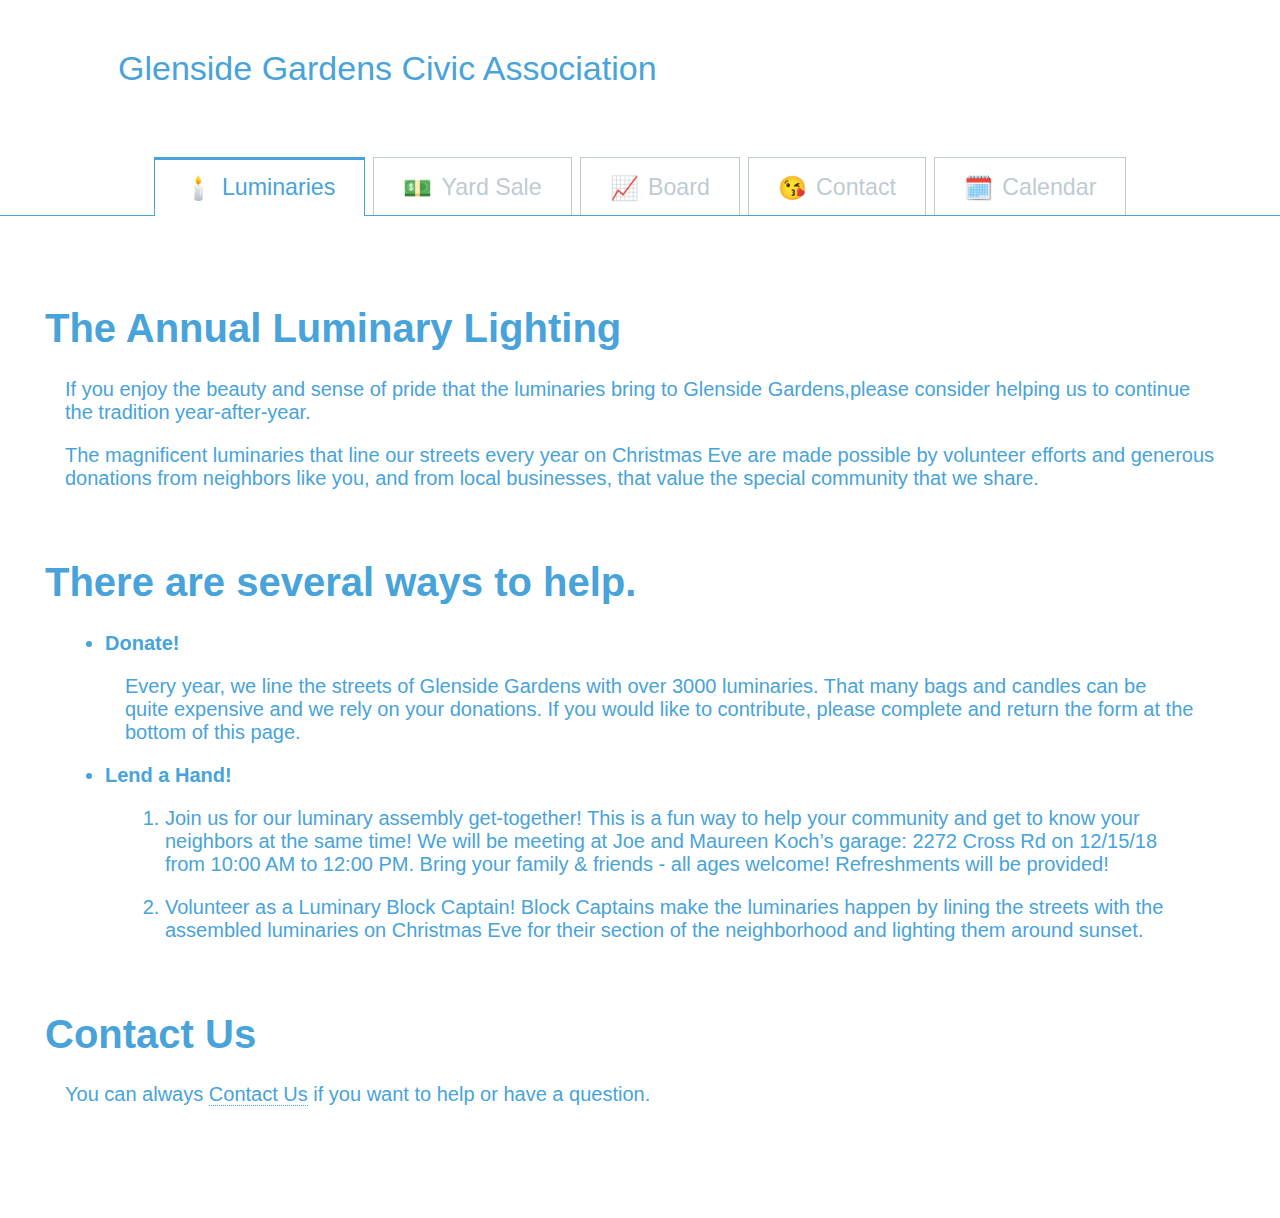
<file: index.html>
<!DOCTYPE html>
<html lang="en">

<head>
    <meta charset="UTF-8" />
    <meta http-equiv="X-UA-Compatible" content="IE=edge,chrome=1">
    <meta name="viewport" content="width=device-width, initial-scale=1.0">
    <title>Glenside Gardens Civic Association</title>
    <meta name="description" content="Glenside Gardens Civic Association Website" />
    <meta name="keywords" content="Glenside Gardens Civic Association Website" />
    <!-- <meta name="author" content="Codrops" /> -->
    <link rel="shortcut icon" href="../favicon.ico">
    <link rel="stylesheet" type="text/css" href="css/demo.css" />
    <link rel="stylesheet" type="text/css" href="css/component.css" />


    <!--[if IE]>
  		<script src="http://html5shiv.googlecode.com/svn/trunk/html5.js"></script>
		<![endif]-->
</head>

<body>
    <div class="container">
        <header class="clearfix">
            <h1>Glenside Gardens Civic Association</h1>
        </header>
        <div id="tabs" class="tabs">
            <nav>
                <ul>
                    <li><a href="#section-1" class="icon-candle"><span>Luminaries</span></a></li>
                    <li><a href="#section-2" class="icon-bank-note"><span>Yard Sale</span></a></li>
                    <li><a href="#section-3" class="icon-chart"><span>Board</span></a></li>
                    <li><a href="#section-4" class="icon-kissy-face"><span>Contact</span></a></li>
                    <li><a href="#section-5" class="icon-calendar"><span>Calendar</span></a></li>
                </ul>
            </nav>
            <div class="content">
                <section id="section-1">
                    <div class="full-width">
                        <!-- <img src="img/01.png" alt="img01" /> -->
                        <h1>The Annual Luminary Lighting</h1>
                        <div class="paragraph-content">
                            <p>
                                If you enjoy the beauty and sense of pride that the luminaries bring to Glenside Gardens,please consider helping us to continue the tradition year-after-year.
                            </p>
                            <p>
                                The magnificent luminaries that line our streets every year on Christmas Eve are made possible by volunteer efforts and generous donations from neighbors like you, and from local businesses, that value the special community that we share.
                            </p>
                        </div>
                        <br>
                        <h1>There are several ways to help.</h1>
                        <div class="paragraph-content">
                            <ul>
                                <li><span>Donate!</span>
                                    <p>Every year, we line the streets of Glenside Gardens with over 3000 luminaries. That many bags and candles can be quite expensive and we rely on your donations. If you would like to contribute, please complete and return
                                        the form at the bottom of this page.</p>
                                </li>
                                <li><span>Lend a Hand!</span>
                                    <ol>
                                        <li>Join us for our luminary assembly get-together! This is a fun way to help your community and get to know your neighbors at the same time! We will be meeting at Joe and Maureen Koch’s garage: 2272 Cross Rd on 12/15/18
                                            from 10:00 AM to 12:00 PM. Bring your family & friends - all ages welcome! Refreshments will be provided!</li>
                                        <li>Volunteer as a Luminary Block Captain! Block Captains make the luminaries happen by lining the streets with the assembled luminaries on Christmas Eve for their section of the neighborhood and lighting them around
                                            sunset.
                                        </li>
                                    </ol>
                                </li>
                            </ul>
                            <br>
                            <h1><a href="#section-4">Contact Us</a></h1>
                            <p>You can always <a href="#section-4">Contact Us</a> if you want to help or have a question.</p>
                        </div>
                    </div>
                    <!-- <div class="mediabox">
                        <img src="img/02.png" alt="img02" />
                        <h3>Pea Sprouts Fava Soup</h3>
                        <p>Lotus root water spinach fennel kombu maize bamboo shoot green bean swiss chard seakale pumpkin onion chickpea gram corn pea.</p>
                    </div>
                    <div class="mediabox">
                        <img src="img/03.png" alt="img03" />
                        <h3>Turnip Broccoli Sashimi</h3>
                        <p>Nori grape silver beet broccoli kombu beet greens fava bean potato quandong celery. Bunya nuts black-eyed pea prairie turnip leek lentil turnip greens parsnip.</p>
                    </div> -->
                </section>
                <section id="section-2">
                    <div class="mediabox">
                        <img src="img/04.png" alt="img04" />
                        <h3>Asparagus Cucumber Cake</h3>
                        <p>Chickweed okra pea winter purslane coriander yarrow sweet pepper radish garlic brussels sprout groundnut summer purslane earthnut pea tomato spring onion azuki bean gourd. </p>
                    </div>
                    <div class="mediabox">
                        <img src="img/05.png" alt="img05" />
                        <h3>Magis Kohlrabi Gourd</h3>
                        <p>Salsify taro catsear garlic gram celery bitterleaf wattle seed collard greens nori. Grape wattle seed kombu beetroot horseradish carrot squash brussels sprout chard.</p>
                    </div>
                    <div class="mediabox">
                        <img src="img/06.png" alt="img06" />
                        <h3>Ricebean Rutabaga</h3>
                        <p>Celery quandong swiss chard chicory earthnut pea potato. Salsify taro catsear garlic gram celery bitterleaf wattle seed collard greens nori. </p>
                    </div>
                </section>
                <section id="section-3">
                    <div class="mediabox">
                        <img src="img/02.png" alt="img02" />
                        <h3>Noodle Curry</h3>
                        <p>Lotus root water spinach fennel kombu maize bamboo shoot green bean swiss chard seakale pumpkin onion chickpea gram corn pea.Sushi gumbo beet greens corn soko endive gumbo gourd.</p>
                    </div>
                    <div class="mediabox">
                        <img src="img/06.png" alt="img06" />
                        <h3>Leek Wasabi</h3>
                        <p>Sushi gumbo beet greens corn soko endive gumbo gourd. Parsley shallot courgette tatsoi pea sprouts fava bean collard greens dandelion okra wakame tomato.</p>
                    </div>
                    <div class="mediabox">
                        <img src="img/01.png" alt="img01" />
                        <h3>Green Tofu Wrap</h3>
                        <p>Pea horseradish azuki bean lettuce avocado asparagus okra. Kohlrabi radish okra azuki bean corn fava bean mustard tigernut wasabi tofu broccoli mixture soup.</p>
                    </div>
                </section>
                <section id="section-4">
                    <div class="mediabox">
                        <img src="img/03.png" alt="img03" />
                        <h3>Tomato Cucumber Curd</h3>
                        <p>Chickweed okra pea winter purslane coriander yarrow sweet pepper radish garlic brussels sprout groundnut summer purslane earthnut pea tomato spring onion azuki bean gourd. </p>
                    </div>
                    <div class="mediabox">
                        <img src="img/01.png" alt="img01" />
                        <h3>Mushroom Green</h3>
                        <p>Salsify taro catsear garlic gram celery bitterleaf wattle seed collard greens nori. Grape wattle seed kombu beetroot horseradish carrot squash brussels sprout chard.</p>
                    </div>
                    <div class="mediabox">
                        <img src="img/04.png" alt="img04" />
                        <h3>Swiss Celery Chard</h3>
                        <p>Celery quandong swiss chard chicory earthnut pea potato. Salsify taro catsear garlic gram celery bitterleaf wattle seed collard greens nori. </p>
                    </div>
                </section>
                <section id="section-5">
                    <div class="mediabox">
                        <img src="img/02.png" alt="img02" />
                        <h3>Radish Tomato</h3>
                        <p>Catsear cauliflower garbanzo yarrow salsify chicory garlic bell pepper napa cabbage lettuce tomato kale arugula melon sierra leone bologi rutabaga tigernut.</p>
                    </div>
                    <div class="mediabox">
                        <img src="img/06.png" alt="img06" />
                        <h3>Fennel Wasabi</h3>
                        <p>Sea lettuce gumbo grape kale kombu cauliflower salsify kohlrabi okra sea lettuce broccoli celery lotus root carrot winter purslane turnip greens garlic.</p>
                    </div>
                    <div class="mediabox">
                        <img src="img/01.png" alt="img01" />
                        <h3>Red Tofu Wrap</h3>
                        <p>Green horseradish azuki bean lettuce avocado asparagus okra. Kohlrabi radish okra azuki bean corn fava bean mustard tigernut wasabi tofu broccoli mixture soup.</p>
                    </div>
                </section>
            </div>
            <!-- /content -->
        </div>
        <!-- /tabs -->
    </div>
    <script src="js/cbpFWTabs.js"></script>
    <script>
        new CBPFWTabs(document.getElementById('tabs'));
    </script>
</body>

</html>
</file>
<file: css/demo.css>
/* General Blueprint Style */
/*@import url(http://fonts.googleapis.com/css?family=Lato:300,400,700);*/

@font-face {
	font-family: 'bpicons';
	src:url('../fonts/bpicons/bpicons.eot');
	src:url('../fonts/bpicons/bpicons.eot?#iefix') format('embedded-opentype'),
		url('../fonts/bpicons/bpicons.woff') format('woff'),
		url('../fonts/bpicons/bpicons.ttf') format('truetype'),
		url('../fonts/bpicons/bpicons.svg#bpicons') format('svg');
	font-weight: normal;
	font-style: normal;
} /* Made with http://icomoon.io/ */

*, *:after, *:before { -webkit-box-sizing: border-box; -moz-box-sizing: border-box; box-sizing: border-box; }
body, html { font-size: 100%; padding: 0; margin: 0;}

/* Clearfix hack by Nicolas Gallagher: http://nicolasgallagher.com/micro-clearfix-hack/ */
.clearfix:before, .clearfix:after { content: " "; display: table; }
.clearfix:after { clear: both; }

body {
    font-family: 'Lato', Calibri, Arial, sans-serif;
    color: #47a3da;
}

a {
	color: #ccc;
	text-decoration: none;
	outline: none;
}

a:hover {
	color: #000;
}

.container > header {
	width: 90%;
	max-width: 69em;
	margin: 0 auto;
	padding: 2.875em 1.875em 1.875em;
}

.container > header h1 {
	font-size: 2.125em;
	line-height: 1.3;
	margin: 0 0 0.6em 0;
	float: left;
	font-weight: 400;
}

.container > header > span {
	display: block;
	position: relative;
	z-index: 9999;
	font-weight: 700;
	text-transform: uppercase;
	letter-spacing: 0.5em;
	padding: 0 0 0.6em 0.1em;
}

.container > header > span span:after {
	width: 30px;
	height: 30px;
	left: -12px;
	font-size: 50%;
	top: -8px;
	font-size: 75%;
	position: relative;
}

.container > header > span span:hover:before {
	content: attr(data-content);
	text-transform: none;
	text-indent: 0;
	letter-spacing: 0;
	font-weight: 300;
	font-size: 110%;
	padding: 0.8em 1em;
	line-height: 1.2;
	text-align: left;
	left: auto;
	margin-left: 4px;
	position: absolute;
	color: #fff;
	background: #47a3da;
}

.container > header nav {
	float: right;
	text-align: center;
}

.container > header nav a {
	display: inline-block;
	position: relative;
	text-align: left;
	width: 2.5em;
	height: 2.5em;
	background: #fff;
	border-radius: 50%;
	margin: 0 0.1em;
	border: 4px solid #47a3da;
}

.container > header nav a > span {
	display: none;
}

.container > header nav a:hover:before {
	content: attr(data-info);
	color: #47a3da;
	position: absolute;
	width: 600%;
	top: 120%;
	text-align: right;
	right: 0;
	pointer-events: none;
}

.container > header nav a:hover {
	background: #47a3da;
}

.bp-icon:after {
	font-family: 'bpicons';
	speak: none;
	font-style: normal;
	font-weight: normal;
	font-variant: normal;
	text-transform: none;
	text-align: center;
	color: #47a3da;
	-webkit-font-smoothing: antialiased;
}

.container > header nav .bp-icon:after {
	position: absolute;
	top: 0;
	left: 0;
	width: 100%;
	height: 100%;
	line-height: 2;
	text-indent: 0;
}

.container > header nav a:hover:after {
	color: #fff;
}

.bp-icon-next:after {
	content: "\e000";
}
.bp-icon-drop:after {
	content: "\e001";
}
.bp-icon-archive:after {
	content: "\e002";
}
.bp-icon-about:after {
	content: "\e003";
}
.bp-icon-prev:after {
	content: "\e004";
}

p.info {
	text-align: center;
	padding: 20px;
}

@media screen and (max-width: 55em) {

	.container > header h1,
	.container > header nav {
		float: none;
	}

	.container > header > span,
	.container > header h1 {
		text-align: center;
	}

	.container > header nav {
		margin: 0 auto;
	}

	.container > header > span {
		text-indent: 30px;
	}
}
</file>
<file: css/component.css>
@font-face {
                                                                        font-family: 'icomoon';
                                                                        src: url('../fonts/icomoon/icomoon.eot?pvm5gj');
                                                                        src: url('../fonts/icomoon/icomoon.eot?#iefixpvm5gj') format('embedded-opentype'), url('../fonts/icomoon/icomoon.woff?pvm5gj') format('woff'), url('../fonts/icomoon/icomoon.ttf?pvm5gj') format('truetype'), url('../fonts/icomoon/icomoon.svg?pvm5gj#icomoon') format('svg');
                                                                        font-weight: normal;
                                                                        font-style: normal;
                                                                    }
                                                                    /* Icons created with icomoon.io/app */
                                                                    /*
*
* ANDY'S STUFF
*
*/
                                                                    
                                                                    .paragraph-content p,
                                                                    .paragraph-content li {
                                                                        margin: 1em;
                                                                    }
                                                                    
                                                                    .paragraph-content li span {
                                                                        font-weight: bold;
                                                                    }
                                                                    
                                                                    .full-width a {
                                                                        color: #47a3da;
                                                                    }
                                                                    
                                                                    .full-width p a {
                                                                        border-bottom: 1px dotted;
                                                                    }
                                                                    /*
*
* ! ANDY'S STUFF
*
*/
                                                                    
                                                                    .tabs {
                                                                        position: relative;
                                                                        width: 100%;
                                                                        overflow: hidden;
                                                                        margin: 1em 0 2em;
                                                                        font-weight: 300;
                                                                    }
                                                                    /* Nav */
                                                                    
                                                                    .tabs nav {
                                                                        text-align: center;
                                                                    }
                                                                    
                                                                    .tabs nav ul {
                                                                        padding: 0;
                                                                        margin: 0;
                                                                        list-style: none;
                                                                        display: inline-block;
                                                                    }
                                                                    
                                                                    .tabs nav ul li {
                                                                        border: 1px solid #becbd2;
                                                                        border-bottom: none;
                                                                        margin: 0 0.25em;
                                                                        display: block;
                                                                        float: left;
                                                                        position: relative;
                                                                    }
                                                                    
                                                                    .tabs nav li.tab-current {
                                                                        border: 1px solid #47a3da;
                                                                        box-shadow: inset 0 2px #47a3da;
                                                                        border-bottom: none;
                                                                        z-index: 100;
                                                                    }
                                                                    
                                                                    .tabs nav li.tab-current:before,
                                                                    .tabs nav li.tab-current:after {
                                                                        content: '';
                                                                        position: absolute;
                                                                        height: 1px;
                                                                        right: 100%;
                                                                        bottom: 0;
                                                                        width: 1000px;
                                                                        background: #47a3da;
                                                                    }
                                                                    
                                                                    .tabs nav li.tab-current:after {
                                                                        right: auto;
                                                                        left: 100%;
                                                                        width: 4000px;
                                                                    }
                                                                    
                                                                    .tabs nav a {
                                                                        color: #becbd2;
                                                                        display: block;
                                                                        font-size: 1.45em;
                                                                        line-height: 2.5;
                                                                        padding: 0 1.25em;
                                                                        white-space: nowrap;
                                                                    }
                                                                    
                                                                    .tabs nav a:hover {
                                                                        color: #768e9d;
                                                                    }
                                                                    
                                                                    .tabs nav li.tab-current a {
                                                                        color: #47a3da;
                                                                    }
                                                                    /* Icons */
                                                                    
                                                                    .tabs nav a:before {
                                                                        display: inline-block;
                                                                        vertical-align: middle;
                                                                        text-transform: none;
                                                                        font-weight: normal;
                                                                        font-variant: normal;
                                                                        font-family: 'icomoon';
                                                                        line-height: 1;
                                                                        speak: none;
                                                                        -webkit-font-smoothing: antialiased;
                                                                        margin: -0.25em 0.4em 0 0;
                                                                    }
                                                                    
                                                                    .icon-candle:before {
                                                                        content: '🕯️';
                                                                    }
                                                                    
                                                                    .icon-bank-note:before {
                                                                        content: "💵";
                                                                    }
                                                                    
                                                                    .icon-chart:before {
                                                                        content: "📈";
                                                                    }
                                                                    
                                                                    .icon-kissy-face:before {
                                                                        content: "😘";
                                                                    }
                                                                    
                                                                    .icon-calendar:before {
                                                                        content: "🗓️";
                                                                    }
                                                                    /* Content */
                                                                    
                                                                    .content section {
                                                                        font-size: 1.25em;
                                                                        padding: 3em 1em;
                                                                        display: none;
                                                                        max-width: 1230px;
                                                                        margin: 0 auto;
                                                                    }
                                                                    
                                                                    .content section:before,
                                                                    .content section:after {
                                                                        content: '';
                                                                        display: table;
                                                                    }
                                                                    
                                                                    .content section:after {
                                                                        clear: both;
                                                                    }
                                                                    /* Fallback example */
                                                                    
                                                                    .no-js .content section {
                                                                        display: block;
                                                                        padding-bottom: 2em;
                                                                        border-bottom: 1px solid #47a3da;
                                                                    }
                                                                    
                                                                    .content section.content-current {
                                                                        display: block;
                                                                    }
                                                                    /* 
.mediabox {
    float: left;
    width: 33%;
    padding: 0 25px;
}

.mediabox img {
    max-width: 100%;
    display: block;
    margin: 0 auto;
}

.mediabox h3 {
    margin: 0.75em 0 0.5em;
}

.mediabox p {
    padding: 0 0 1em 0;
    margin: 0;
    line-height: 1.3;
} */
                                                                    /* Example media queries */
                                                                    
                                                                    @media screen and (max-width: 52.375em) {
                                                                        .tabs nav a span {
                                                                            display: none;
                                                                        }
                                                                        .tabs nav a:before {
                                                                            margin-right: 0;
                                                                            /* }
    .mediabox {
        float: none;
        width: auto;
        padding: 0 0 35px 0;
        font-size: 90%;
    }
    .mediabox img {
        float: left;
        margin: 0 25px 10px 0;
        max-width: 40%;
    }
    .mediabox h3 {
        margin-top: 0;
    }
    .mediabox p {
        margin-left: 40%;
        margin-left: calc(40% + 25px);
    }
    .mediabox:before,
    .mediabox:after {
        content: '';
        display: table;
    }
    .mediabox:after {
        clear: both;
    } */
                                                                        }
                                                                        @media screen and (max-width: 32em) {
                                                                            .tabs nav ul,
                                                                            .tabs nav ul li a {
                                                                                width: 100%;
                                                                                padding: 0;
                                                                            }
                                                                            .tabs nav ul li {
                                                                                width: 20%;
                                                                                width: calc(20% + 1px);
                                                                                margin: 0 0 0 -1px;
                                                                            }
                                                                            .tabs nav ul li:last-child {
                                                                                border-right: none;
                                                                            }
                                                                            .mediabox {
                                                                                text-align: center;
                                                                            }
                                                                            .mediabox img {
                                                                                float: none;
                                                                                margin: 0 auto;
                                                                                max-width: 100%;
                                                                            }
                                                                            .mediabox h3 {
                                                                                margin: 1.25em 0 1em;
                                                                            }
                                                                            .mediabox p {
                                                                                margin: 0;
                                                                            }
                                                                        }
</file>
